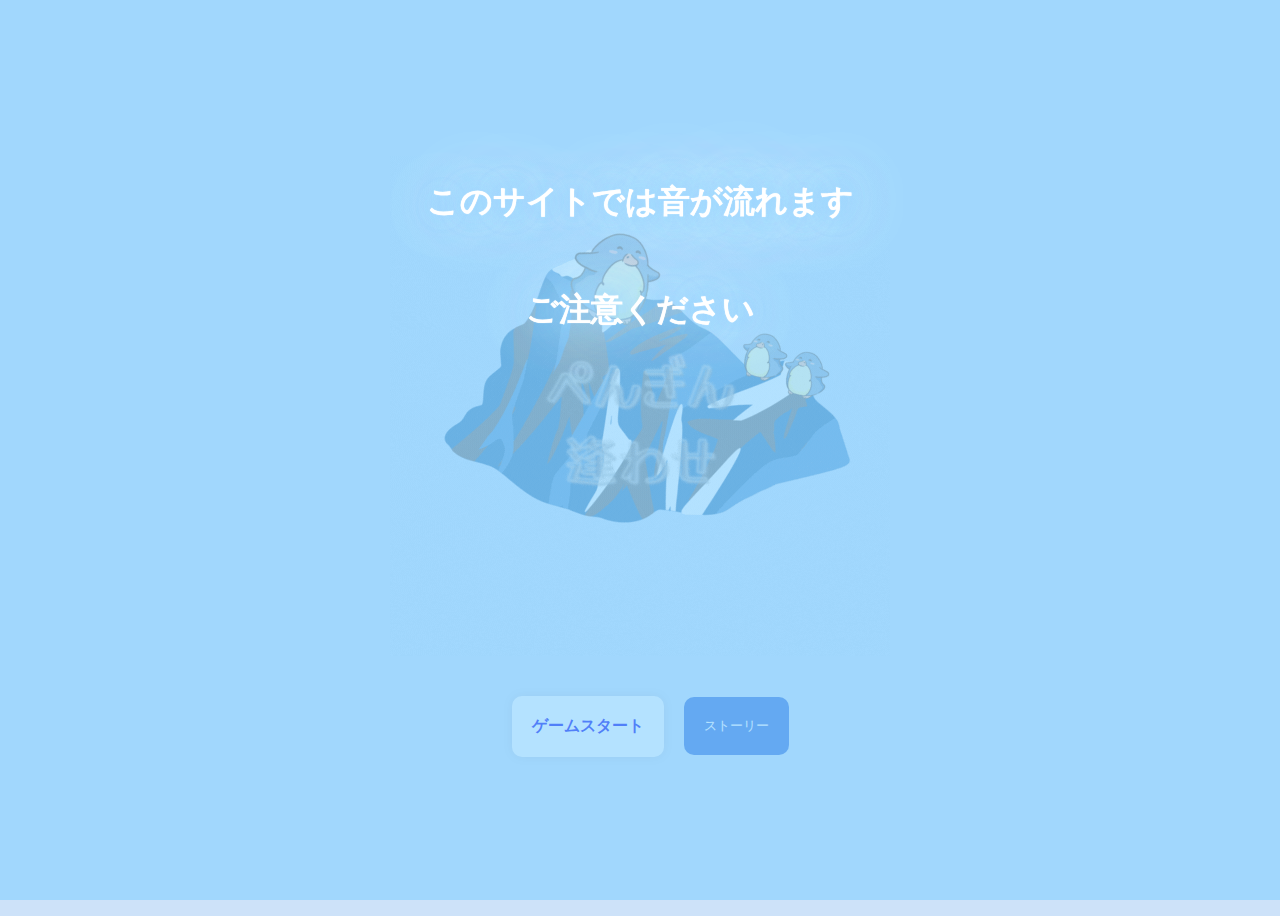
<file: index.html>
<!DOCTYPE html>
<html lang="ja">
<head>
    <meta charset="UTF-8">
    <meta name="viewport" content="width=device-width, initial-scale=1.0">
    <!-- CSS -->
    <link rel="stylesheet" media="screen" href="index.css">
    <title>ペンギン逢わせ</title>
</head>
<body>
    <audio src="audio/233_BPM163.mp3" preload="auto" id="audio"></audio>
    <div class="container">
        <p><img src="gif/ぺんぎん逢わせ (1).gif" alt="ぺんぎん逢わせ(1)"></p>
        <div class="buttons">
        <a class="game_start" href="game.html">
                ゲームスタート
        </a>
            <button id="story_button" type="button">
                ストーリー
            </button> 
        </div>
    </div>
    <div id="audio-confirmation">
        <div class="confirmation">
            <p>このサイトでは音が流れます</p>
            <p>ご注意ください</p>
        </div>
    </div>




    <div id="popup-wrapper">
        <div id="popup_content">
            <div id="story_text">
                もう人間やめたい…。<br>
                週８でバイトに追われて疲れ果てていたある男子大学生は、バイト先の塾の授業中、<br>教えている途中に居眠りをしてしまった。<br>
                気が付いた瞬間、目の前には一面の氷、いろんな種類のたくさんのペンギン、そしてペンギンになってしまった自分にぴたりとくっついている２匹の赤ちゃん双子ペンギン。<br>
                小さい時から母ペンギンになりたかった彼は、かわいい２匹の子供を大人になるまで育てたいと思った。<br>
                母ペンギン生活16日目、初めての散歩で目を離した瞬間、2匹の子供が迷子になってしまった！<br>
                でも母ペンギンはペンギンになりたての初心者ペンギンでさあ大変！<br>
                ペンギンが沢山いるペンギン島では似たようなペンギンが沢山いて子どもがどの子か分からない！<br>
                ペンギンの親子が再会できるようにペンギン達を逢わせよう！<br>
                逢わせたら感動の再会？！
            </div>
            <div id="close">閉じる</div>
        </div>
    </div>
    <script src="index.js"></script>
</body>
</html>
</file>
<file: index.css>
.container{
    display: flex;
    justify-content: center;
    align-items: center;
    height: 100vh;
    background-color: #cde2f9;
    flex-direction: column;
}

.buttons{
    display: flex;
    justify-content: center;
    align-items: center;
    margin: 0 20px;
}

.game_start{
    display: flex;
    align-items: center;
    justify-content: center;
    background-color: #fff;
    padding: 20px;
    border-radius: 10px;
    box-shadow: 0 0 10px rgba(96, 10, 10, 0.105);
    margin: 20px;
    text-decoration: none;
    font-weight: bold;
}

.story{
    display: flex;
    align-items: center;
    justify-content: center;
    background-color: #fff;
    padding: 20px;
    border-radius: 10px;
    box-shadow: 0 0 10px rgba(0, 0, 0, 0.078);
    text-decoration: none;
    font-weight: bold;
}

body{
    background-color:#cde2f9;
}

#story_button{
    display: block;
    padding: 20px 20px; 
  margin: 20px auto;
  background-color: rgb(51, 110, 221);
  color: white;
  border: 10px;
    border-radius: 10px;
}
#popup-wrapper {
    background-color: rgba(0, 0, 0, .7);
    position: fixed;
    top: 0;
    left: 0;
    width: 100%;
    height: 100%;
    display: none;
  }

#popup-content {
    display: flex;
    flex-direction: column;
    width: 100%;
    max-width: 300px;
    background: white;
    margin: 10% auto;
    padding: 20px;
    position: relative;
}
#story_text{
    margin: 5% auto;
    margin-right: 3%;
    margin-left: 3%;
    font-size: 25px;
    text-align: center;
    line-height: 180%;
    color: white;
    text-shadow: 0px 0px 1px #ffffff,
    0px 0px 20px #90ceff,
    0px 0px 40px #90ceff,
    0px 0px 60px #e1ffff,
    0px 0px 80px #e1ffff;
    font-family: "Yu Gothic";
}

#close {
    position: absolute;
    top: 0;
    right: 5px;
    cursor: pointer;
    border: solid;
    font-size: 20px;
    font-family: "Yu Gothic";
    color:#ffffff;
    border-radius: 5px;
    font-weight: bold;
    margin-top:5px;
    margin-right:5px;
  }

#audio-confirmation{
    background-color: rgba(132, 208, 255, 0.61);
    position: fixed;
    top: 0;
    left: 0;
    width: 100%;
    height: 100%;
    display: block;
}
.confirmation{
    display: flex;
    text-align: center;
    flex-direction: column;
    margin: 10% auto;
    padding: 20px;
}
.confirmation p{
    font-size: 2rem;
    font-family: "Yu Gothic";
    font-weight: bold;
    color: #ffffff;
    text-shadow: 0px 0px 1px #ffffff,
    0px 0px 20px #90ceff,
    0px 0px 40px #90ceff,
    0px 0px 60px #e1ffff,
    0px 0px 80px #e1ffff;
    font-family: "Yu Gothic";
    
}
</file>
